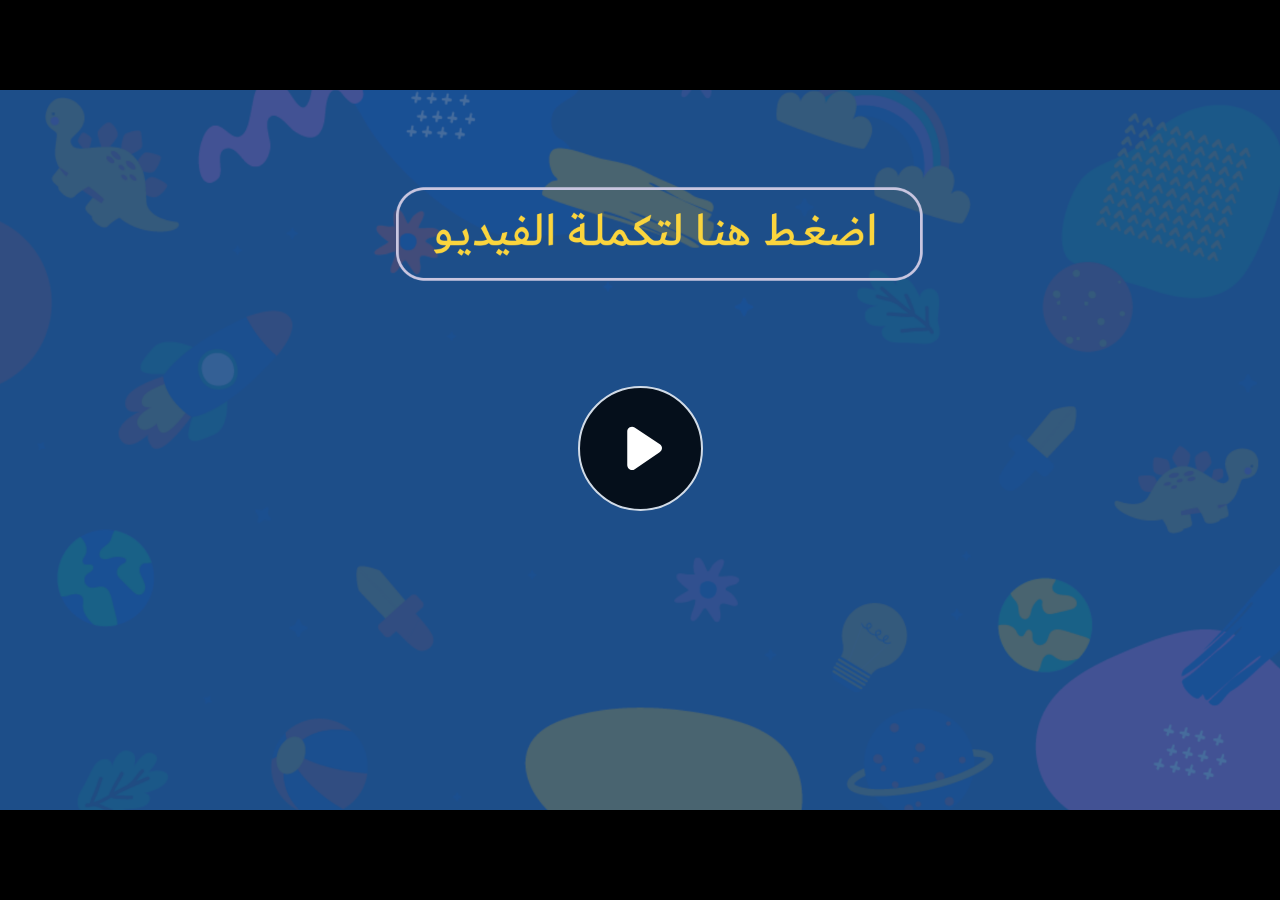
<file: index.html>
﻿<!doctype html>
<html lang="en-US">
<head>
  <meta charset="utf-8">
  <!-- Created using Storyline 360 - http://www.articulate.com  -->
  <!-- version: 3.71.29339.0 -->
  <title>EG.G4.SCI.SEM2.UB.T1.S2.4</title>
  <meta http-equiv="x-ua-compatible" content="IE=edge"/>
  <meta name="viewport" content="width=device-width,initial-scale=1,user-scalable=no,shrink-to-fit=no,minimal-ui"/>
  <meta name="apple-mobile-web-app-capable" content="yes"/>
  <style>
    html, body { height: 100%; padding: 0; margin: 0 }
    #app { height: 100%; width: 100%; }
  </style>

  <script>
    window.DS = {};
    window.globals = {
      DATA_PATH_BASE: '',
      HAS_FRAME: true,
      HAS_SLIDE: true,

      lmsPresent: false,
      tinCanPresent: false,
      cmi5Present: false,
      aoSupport: false,
      scale: 'noscale',
      captureRc: false,
      browserSize: 'optimal',
      bgColor: '#282828',
      features: 'AccessibleVideo,ConnectionMessages,FullScreenToggle,InsertSvgPicture,LayerPresentAsDialog,MultipleQuizTracking,UpdatedScrollingPanels,UpdatedThemeEditor',
      themeName: 'unified',
      preloaderColor: '#FFFFFF',
      suppressAnalytics: false,
      productChannel: 'stable',
      publishSource: 'storyline',
      aid: 'aid|dd341018-a8d3-41b5-95f5-fb131f3e5e10',
      cid: '617b0821-0769-445a-96bd-e0b1a7cf3eb7',
      playerVersion: '3.71.29339.0',
      publishTimestamp: '2023-02-23T16:12:22.8228839Z',
      maxIosVideoElements: 10,
      connectionSettings: { message: 'You%20are%20offline.%20Trying%20to%20reconnect...', useDarkTheme: false },

      
      parseParams: function(qs) {
        if (window.globals.parsedParams != null) {
          return window.globals.parsedParams;
        }
        qs = (qs || window.location.search.substr(1)).split('+').join(' ');
        var params = {},
            tokens,
            re = /[?&]?([^=]+)=([^&]*)/g;

        while (tokens = re.exec(qs)) {
          params[decodeURIComponent(tokens[1]).trim()] =
            decodeURIComponent(tokens[2]).trim();
        }
        window.globals.parsedParams = params;
        return params;
      }

    };
  </script>
  <script>
    var isIe11 = ('ActiveXObject' in window || window.MSBlobBuilder != null)
      && window.msCrypto != null && !window.ActiveXObject;
    if (isIe11) {
      window.globals.unsupportedBrowser = true;
      document.write(atob('[base64]'));
    }
  </script>
  
  <script>window.THREE = { };</script>
  
</head>
<body style="background: #282828" class="cs-HTML theme-unified">
  <!-- 360 -->
  <script>!function(e){var i=/iPhone/i,o=/iPod/i,n=/iPad/i,t=/(?=.*\bAndroid\b)(?=.*\bMobile\b)/i,d=/Android/i,s=/(?=.*\bAndroid\b)(?=.*\bSD4930UR\b)/i,b=/(?=.*\bAndroid\b)(?=.*\b(?:KFOT|KFTT|KFJWI|KFJWA|KFSOWI|KFTHWI|KFTHWA|KFAPWI|KFAPWA|KFARWI|KFASWI|KFSAWI|KFSAWA)\b)/i,r=/IEMobile/i,h=/(?=.*\bWindows\b)(?=.*\bARM\b)/i,a=/BlackBerry/i,l=/BB10/i,p=/Opera Mini/i,f=/(CriOS|Chrome)(?=.*\bMobile\b)/i,u=/(?=.*\bFirefox\b)(?=.*\bMobile\b)/i,c=new RegExp("(?:Nexus 7|BNTV250|Kindle Fire|Silk|GT-P1000)","i"),w=function(e,i){return e.test(i)},A=function(e){var A=e||navigator.userAgent,v=A.split("[FBAN");if(void 0!==v[1]&&(A=v[0]),this.apple={phone:w(i,A),ipod:w(o,A),tablet:!w(i,A)&&w(n,A),device:w(i,A)||w(o,A)||w(n,A)},this.amazon={phone:w(s,A),tablet:!w(s,A)&&w(b,A),device:w(s,A)||w(b,A)},this.android={phone:w(s,A)||w(t,A),tablet:!w(s,A)&&!w(t,A)&&(w(b,A)||w(d,A)),device:w(s,A)||w(b,A)||w(t,A)||w(d,A)},this.windows={phone:w(r,A),tablet:w(h,A),device:w(r,A)||w(h,A)},this.other={blackberry:w(a,A),blackberry10:w(l,A),opera:w(p,A),firefox:w(u,A),chrome:w(f,A),device:w(a,A)||w(l,A)||w(p,A)||w(u,A)||w(f,A)},this.seven_inch=w(c,A),this.any=this.apple.device||this.android.device||this.windows.device||this.other.device||this.seven_inch,this.phone=this.apple.phone||this.android.phone||this.windows.phone,this.tablet=this.apple.tablet||this.android.tablet||this.windows.tablet,"undefined"==typeof window)return this},v=function(){var e=new A;return e.Class=A,e};"undefined"!=typeof module&&module.exports&&"undefined"==typeof window?module.exports=A:"undefined"!=typeof module&&module.exports&&"undefined"!=typeof window?module.exports=v():"function"==typeof define&&define.amd?define("isMobile",[],e.isMobile=v()):e.isMobile=v()}(this);
    window.isMobile.apple.tablet = window.isMobile.apple.tablet ||
      (navigator.platform === 'MacIntel' && navigator.maxTouchPoints > 1);
    window.isMobile.apple.device = window.isMobile.apple.device || window.isMobile.apple.tablet;
    window.isMobile.tablet = window.isMobile.tablet || window.isMobile.apple.tablet;
    window.isMobile.any = window.isMobile.any || window.isMobile.apple.tablet;
  </script>

  <div id="focus-sink" tabindex="-1"></div>

  <div id="preso"></div>
  <script>
    (function() {

      var classTypes = [ 'desktop', 'mobile', 'phone', 'tablet' ];

      var addDeviceClasses = function(prefix, testObj) {
        var curr, i;
        for (i = 0; i < classTypes.length; i++) {
          curr = classTypes[i];
          if (testObj[curr]) {
            document.body.classList.add(prefix + curr);
          }
        }
      };

      var params = window.globals.parseParams(),
          isDevicePreview = params.devicepreview === '1',
          isPhoneOverride = params.deviceType === 'phone' || (isDevicePreview && params.phone == '1'),
          isTabletOverride = (params.deviceType === 'tablet' || isDevicePreview) && !isPhoneOverride,
          isMobileOverride = isPhoneOverride || isTabletOverride;

      var deviceView = {
        desktop: !window.isMobile.any && !isMobileOverride,
        mobile: window.isMobile.any || isMobileOverride,
        phone: isPhoneOverride || (window.isMobile.phone && !isTabletOverride),
        tablet: isTabletOverride || window.isMobile.tablet
      };

      window.globals.deviceView = deviceView;
      window.isMobile.desktop = !window.isMobile.any;
      window.isMobile.mobile = window.isMobile.any;

      addDeviceClasses('view-', deviceView);

    })();
  </script>
  
  <script src='story_content/user.js' type=text/javascript></script>
  <div class="slide-loader"></div>

  <script>
    var doc = document, loader = doc.body.querySelector('.slide-loader'); [ 1, 2, 3 ].forEach(function(n) { var d = doc.createElement('div'); d.style.backgroundColor = window.globals.preloaderColor; d.classList.add('mobile-loader-dot'); d.classList.add('dot' + n); loader.appendChild(d); });
  </script>

  <div class="mobile-load-title-overlay" style="display: none">
    <div class="mobile-load-title">EG.G4.SCI.SEM2.UB.T1.S2.4</div>
  </div>

  <div class="mobile-chrome-warning"></div>

  
<style>
  .warn-connection-dialog {
    display: none;
    background: transparent;
    pointer-events: none;
    position: fixed;
    left: 0;
    top: 0;
    width: 100%;
    height: 100%;
    z-index: 999;
  }

  .warn-connection-content {
    border-radius: 4px;
    background: white;
    border: 1px solid #E7E7E7;
    color: #333333;
    box-shadow: 0 2px 4px rgba(0, 0, 0, 0.25);
    transition: all 150ms ease-out;
    position: absolute;
    white-space: nowrap;
  }

  .view-phone.is-landscape .warn-connection-content {
    left: 23px;
    bottom: 23px;
  }

  .view-tablet.is-landscape .warn-connection-content {
    left: 50%;
    top: 20px;
    transform: translateX(-50%);
  }

  .is-portrait .warn-connection-content {
    transform: translate(-50%, calc(-100% - 15px));
  }

  .warn-connection-content p {
    display: inline-block;
    margin: 0 8px 0 0;
    line-height: 33px;
    font-size: 11px;
  }

  .warn-connection-content svg {
    position: relative;
    vertical-align: middle;
    margin: 0 2px 2px 8px;
  }

  .view-desktop .warn-connection-content {
    left: 1.5em;
    bottom: 1.5em;
  }

  .view-desktop .warn-connection-content p {
    font-size: 1.1em;
  }

  .is-offline .warn-connection-dialog {
    display: block;
  }

  .is-offline .cs-panel * {
    pointer-events: none !important;
  }

  .is-offline .cs-panel {
    pointer-events: all !important;
  }

  .is-offline #nav-controls * {
    pointer-events: none !important;
  }

  .is-offline #nav-controls {
    pointer-events: all !important;
  }
</style>

<div class="warn-connection-dialog">
  <div class="warn-connection-content">
    <svg width="17" height="15" viewBox="0 0 17 15" xmlns="http://www.w3.org/2000/svg">
      <path fill="#8F0000" stroke="white" d="M16.07,12.98 L15.88,12.23 L9.51,1.21 C8.97,0.26,7.6,0.26,7.06,1.21 L0.69,12.23 C0.15,13.16,0.81,14.36,1.91,14.36 H14.65 C15.47,14.36,16.05,13.7,16.07,12.98 Z"/>
      <path fill="white" stroke="white" d="M8.58,5.5 C8.35,5.28,8.5,5.35,8.21,5.32 C8.09,5.35,7.97,5.49,7.96,5.67 C7.97,5.79,7.98,5.92,7.98,6.04 L7.98,6.04 C7.99,6.17,8,6.31,8.01,6.43 L8.01,6.44 C8.03,6.92,8.06,7.41,8.09,7.9 L8.09,7.9 C8.12,8.39,8.14,8.88,8.17,9.37 C8.17,9.39,8.18,9.42,8.2,9.44 C8.23,9.46,8.25,9.47,8.28,9.47 C8.31,9.47,8.34,9.46,8.35,9.44 C8.37,9.43,8.38,9.4,8.39,9.35 L8.39,9.34 C8.39,9.24,8.4,9.15,8.4,9.05 L8.4,9.05 C8.41,8.96,8.41,8.86,8.42,8.75 C8.43,8.44,8.45,8.12,8.47,7.81 L8.47,7.81 C8.49,7.49,8.51,7.18,8.53,6.87 C8.55,6.46,8.56,6.05,8.59,5.64 L8.6,5.62 C8.6,5.57,8.59,5.53,8.58,5.5 L8.21,5.32 Z"/>
      <circle fill="white" stroke="white" cx="8.3" cy="11.35" r="0.3"/>
    </svg>
    <p>You are offline. Trying to reconnect...</p>
  </div>
</div>

<script>
  (function() {
    window.DS.connection = {
      warningShown: false,
      assets: {},
      loadingAssetGroup: false,
      retryDelay: 500
    };

    // @TODO this is POC code and can be cleaned up a bit more if we move forward
    // with the feature



    // The `window.globals.features` variable must be set in `webpack.dev.config` when testing locally - it is not enough
    // to have it in the data - but it must be set there as well.
    var useConnectionMessages = window.AbortController != null &&
      window.location.protocol != 'file:' &&
      window.globals.features.indexOf('ConnectionMessages') != -1;

    window.DS.connection.useConnectionMessages = useConnectionMessages

    var assetCount = 0;
    var checkLoadedId;
    var connectionSettings = window.globals.connectionSettings;

    if (useConnectionMessages && connectionSettings != null) {
      var contentEl = document.querySelector('.warn-connection-content');
      var messageEl = contentEl.querySelector('p')

      if (connectionSettings.useDarkTheme) {
        contentEl.style.borderColor = '#BABBBA';
        contentEl.style.backgroundColor = '#282828';
        contentEl.style.color = '#FFFFFF';
      }

      if (connectionSettings.message != null) {
        messageEl.textContent = window.decodeURIComponent(connectionSettings.message);
      }
    }

    function checkAssetsReady() {
      for (var i in DS.connection.assets) {
        if (!DS.connection.assets[i].success) {
          return false;
        }
      }
      return true;
    }

    function stopAssetGroup() {
      if (!useConnectionMessages) { return; }

      assetCount = 0;

      DS.connection.oldAssetGroup = DS.connection.assets;
      DS.connection.assets = {};
      DS.connection.loadingAssetGroup = false;
      clearInterval(checkLoadedId);
    }

    function startAssetGroup() {
      if (!useConnectionMessages) { return; }
      var ticks = 0;
      clearInterval(checkLoadedId);
      checkLoadedId = setInterval(function() {
        var loaded = 0;
        if (assetCount === 0 && loaded === 0) {
          clearInterval(checkLoadedId);
          return;
        }

        for (var i in DS.connection.assets) {
          if (DS.connection.assets[i].success) {
            loaded++;
          }
        }

        if (assetCount === loaded && checkAssetsReady()) {
          for (var i in DS.connection.assets) {
            if (DS.connection.assets[i].action) {
              DS.connection.assets[i].action();
            }
          }
          hideWarning();
          stopAssetGroup();
        }
      }, 100)
    }

    function requiredAsset(url, action, retry, type) {
      if (!useConnectionMessages) { return; }
      if (DS.connection.assets[url]) { return; }

      DS.connection.assets[url] = {
        success: false, action: action, retry: retry, type: type
      };
      assetCount = Object.keys(DS.connection.assets).length;
      if (!DS.connection.loadingAssetGroup) {
        startAssetGroup();
      }
      DS.connection.loadingAssetGroup = true;
    }

    function assetLoaded(url) {
      if (!useConnectionMessages) { return; }
      if (DS.connection.assets[url]) {
        DS.connection.assets[url].success = true;
      }
    }

    function assetFailed(url) {
      if (!useConnectionMessages) { return; }
      if (!DS.connection.assets[url]) {
        if (/\.js$/.test(url)) {
          setTimeout(function() {
            if (DS.connection.lastSlideLoaded != null) {
              DS.connection.lastSlideLoaded();
            }
          }, DS.connection.retryDelay);
        }
        return;
      }
      if (!DS.connection.warningShown) { showWarning(); }
      if (DS.connection.assets[url].retry) {
        setTimeout(function() {
          if (!DS.connection.assets[url].success) {
            DS.connection.assets[url].retry()
          }
        }, DS.connection.retryDelay);
      }
    }

    function hideWarning() {
      document.body.classList.remove('is-offline');
      DS.connection.warningShown = false;
    }
    DS.connection.hideWarning = hideWarning

    function showWarning(btn) {
      document.body.classList.add('is-offline')
      DS.connection.warningShown = true;
      updateWarningPosition();
    }

    function updateWarningPosition() {
      if (!DS.connection.warningShown) {
        return;
      }

      var isPortrait = document.body.classList.contains('is-portrait');
      var warningEl = document.querySelector('.warn-connection-content');

      if (isPortrait) {
        var slide = document.querySelector('.primary-slide');
        var slideRect = slide.getBoundingClientRect();

        warningEl.style.top = `${slideRect.top}px`
        warningEl.style.left = `${slideRect.left + slideRect.width / 2}px`
      } else {
        warningEl.style.top = null;
        warningEl.style.left = null;
      }

      window.requestAnimationFrame(updateWarningPosition);
    }

    // these will all be noops if the feature flag isn't set in
    // the data and `window.globals.features`
    DS.connection.requiredAsset = requiredAsset;
    DS.connection.assetLoaded = assetLoaded;
    DS.connection.assetFailed = assetFailed;
    DS.connection.stopAssetGroup = stopAssetGroup;
    DS.connection.startAssetGroup = startAssetGroup;
  })();
</script>


  <script>
    
    if (window.autoSpider && window.vInterfaceObject) {
      document.querySelector('.mobile-load-title-overlay').style.display = 'none';
    }
  </script>

  

  <link rel="stylesheet" href="html5/data/css/output.min.css" data-noprefix/>
</body>
<script src="html5/lib/scripts/bootstrapper.min.js"></script>
</html>
</file>
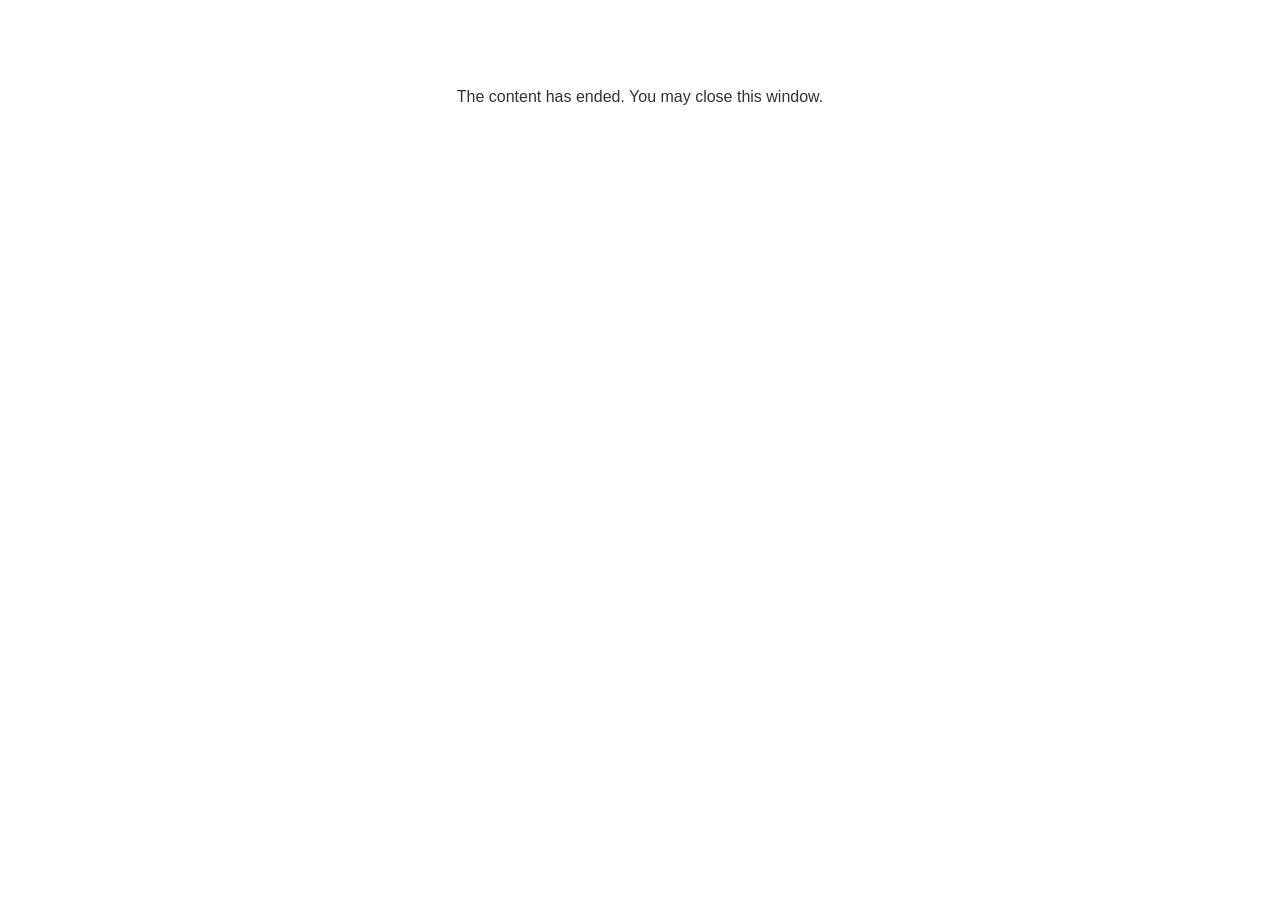
<file: lms/goodbye.html>
<!doctype html>
<html>
<body style="background-color: #ffffff;">

<p role="alert" style="color: #333333;font-family: Lato, articulate, tahoma, arial;font-size: medium;text-align: center;">
<br><br><br><br>
The content has ended. You may close this window.
</p>

</body>
</html>
</file>
<file: html5/data/css/output.min.css>
@font-face {
  font-family: 'LatoBold Charset1_ BoldD836370E';
  src: url('[data-uri]');
  font-style: normal;
  font-weight: normal;
}
@font-face {
  font-family: 'Lato Charset1_ 6Q9hSlbk78475B04';
  src: url('[data-uri]');
  font-style: normal;
  font-weight: normal;
}
@font-face {
  font-family: 'Dubai Charset1_ 6osz4NRE115AD88';
  src: url('[data-uri]');
  font-style: normal;
  font-weight: normal;
}
@font-face {
  font-family: 'MS Gothic Charset1_ 5d8F1B6FC1A';
  src: url('[data-uri]');
  font-style: normal;
  font-weight: normal;
}
@font-face {
  font-family: 'Dubai Medium Charset1_ 79C1956E';
  src: url('[data-uri]');
  font-style: normal;
  font-weight: normal;
}
@font-face {
  font-family: 'DubaiBold Charset1_Bold1D797711';
  src: url('[data-uri]');
  font-style: normal;
  font-weight: normal;
}
@font-face {
  font-family: 'Dubai Charset0_v8wz5Y8k741D6E07';
  src: url('[data-uri]');
  font-style: normal;
  font-weight: normal;
}
@font-face {
  font-family: 'Dubai Medium Charset0_v389EBE1D';
  src: url('[data-uri]');
  font-style: normal;
  font-weight: normal;
}
@font-face {
  font-family: 'DubaiBold Charset0_BoldD2773439';
  src: url('[data-uri]');
  font-style: normal;
  font-weight: normal;
}
.cs-HTML {
  background: rgba(40, 40, 40, 1);
}
.cs-npnxnanbnsnfns00000000001 .cs-infopanel  {
  box-shadow: 0 1px 0 rgba(0, 0, 0, 0);
  background: rgba(255, 255, 255, 1);
}
.cs-npnxnanbnsnfns00000000001 .cs-infopanel .cs-link {
  color: rgba(186, 187, 186, 1);
}
.cs-npnxnanbnsnfns00000000001 .cs-infopanel .cs-link:hover {
  color: rgba(255, 255, 255, 1);
}
.cs-npnxnanbnsnfns00000000001 .cs-infopanel .cs-name {
  color: rgba(68, 68, 68, 1);
}
.cs-npnxnanbnsnfns00000000001 .cs-infopanel .cs-title {
  color: rgba(153, 153, 153, 1);
}
.cs-npnxnanbnsnfns00000000001 .cs-infopanelpopup  {
  box-shadow: 0 1px 0 rgba(0, 0, 0, 0);
  background: rgba(0, 0, 0, 0);
}
.cs-npnxnanbnsnfns00000000001 .cs-infopanelpopup .cs-link {
  color: rgba(255, 0, 0, 1);
}
.cs-npnxnanbnsnfns00000000001 .cs-infopanelpopup .cs-link:hover {
  color: rgba(255, 255, 255, 1);
}
.cs-npnxnanbnsnfns00000000001 .cs-infopanelpopup .cs-name {
  color: rgba(255, 255, 255, 1);
}
.cs-npnxnanbnsnfns00000000001 .cs-infopanelpopup .cs-bio {
  color: rgba(186, 187, 186, 1);
}
.cs-npnxnanbnsnfns00000000001 .cs-timer  {
  color: rgba(186, 187, 186, 1);
}
.cs-npnxnanbnsnfns00000000001 .cs-duration stop:first-child {
  stop-color: rgba(60, 60, 60, 1);
}
.cs-npnxnanbnsnfns00000000001 .cs-duration stop:last-child {
  stop-color: rgba(60, 60, 60, 1);
}
.cs-npnxnanbnsnfns00000000001 .cs-elapsed stop:first-child {
  stop-color: rgba(254, 227, 71, 1);
}
.cs-npnxnanbnsnfns00000000001 .cs-elapsed stop:last-child {
  stop-color: rgba(254, 227, 71, 1);
}
.cs-npnxnanbnsnfns00000000001 .cs-timer .cs-pie .cs-innerstroke {
  stroke: rgba(199, 199, 199, 1);
}
.cs-npnxnanbnsnfns00000000001 .cs-timer .cs-pie .cs-innerborder {
  stroke: rgba(255, 255, 255, 1);
}
.cs-npnxnanbnsnfns00000000001 .cs-window  {
  box-shadow: 0 8px 5px rgba(0, 0, 0, 0.2);
  border-color: rgba(49, 99, 0, 0);
  background: rgba(33, 33, 33, 1);
  color: rgba(248, 248, 248, 1);
}
.cs-npnxnanbnsnfns00000000001 .cs-window .cs-diva {
  border-color: rgba(78, 78, 78, 1);
}
.cs-npnxnanbnsnfns00000000001 .cs-window .cs-divb {
  border-color: rgba(78, 78, 78, 0);
}
.cs-npnxnanbnsnfns00000000001 .cs-editor .cs-editor-slide {
  color: rgba(226, 226, 226, 1);
}
.cs-npnxnanbnsnfns00000000001 .cs-editor .cs-editor-html {
  color: rgba(186, 187, 186, 1);
}
.cs-npnxnanbnsnfns00000000001 .cs-editor .cs-editor-button {
  text-shadow: 0 1px 0 rgba(0, 0, 0, 0);
  color: rgba(255, 255, 255, 1);
  border-color: rgba(211, 211, 211, 1);
  background: rgba(34, 34, 34, 1);
}
.cs-npnxnanbnsnfns00000000001 .cs-editor .cs-editor-button:hover {
  background: rgba(68, 68, 68, 1);
}
.cs-npnxnanbnsnfns00000000001 .cs-editor .cs-editor-button:active {
  background: rgba(68, 68, 68, 1);
}
.cs-npnxnanbnsnfns00000000001 .cs-listitem  {
  color: rgba(186, 187, 186, 1);
  border-color: none;
  border: 1px solid transparent;
}
.cs-npnxnanbnsnfns00000000001 .cs-listitem:hover {
  background: rgba(255, 255, 255, 0.06);
  border-color: rgba(108, 108, 108, 1) !important;
  border-width: 1px;
  border-radius: 2px;
  border-style: solid;
  box-sizing: border-box;
}
.cs-npnxnanbnsnfns00000000001 .cs-listitem.hover {
  background: rgba(255, 255, 255, 0.06);
  border-color: rgba(108, 108, 108, 1) !important;
  border-width: 1px;
  border-radius: 2px;
  border-style: solid;
  box-sizing: border-box;
}
.cs-npnxnanbnsnfns00000000001 .cs-glossary  {
  color: rgba(186, 187, 186, 1);
}
.cs-npnxnanbnsnfns00000000001 .cs-glossary .cs-scrolling-panel {
  background: rgba(0, 0, 0, 0);
}
.cs-npnxnanbnsnfns00000000001 .cs-glossary .cs-term.cs-selected .cs-choice-list-trigger {
  color: rgba(255, 255, 255, 1);
  background: rgba(255, 255, 255, 1);
}
.cs-npnxnanbnsnfns00000000001 .cs-glossary .cs-term.cs-selected .cs-choice-list-trigger:focus {
  color: rgba(255, 255, 255, 1);
  background: rgba(255, 255, 255, 1);
}
.cs-npnxnanbnsnfns00000000001 .cs-glossary .cs-term:hover .cs-choice-list-trigger {
  background: rgba(186, 187, 186, 1);
}
.cs-npnxnanbnsnfns00000000001 .cs-glossary .cs-term.hover .cs-choice-list-trigger {
  background: rgba(186, 187, 186, 1);
}
.cs-npnxnanbnsnfns00000000001 .cs-glossary .cs-term .cs-choice-list-trigger:focus {
  background: rgba(186, 187, 186, 1);
}
.cs-npnxnanbnsnfns00000000001 .cs-glossary .cs-diva {
  border-color: rgba(0, 0, 0, 0);
}
.cs-npnxnanbnsnfns00000000001 .cs-glossary .cs-divb {
  border-color: rgba(0, 0, 0, 0);
}
.cs-npnxnanbnsnfns00000000001 .cs-glossary .cs-divc {
  border-color: rgba(0, 0, 0, 0);
}
.cs-npnxnanbnsnfns00000000001 .cs-glossary .cs-heading {
  color: rgba(248, 248, 248, 1);
  font-weight: 700;
}
.note-content p span {
  color: rgba(186, 187, 186, 1);
  line-height: 1.4em;
  font-size: 103.769%;
}
.cs-npnxnanbnsnfns00000000001 .cs-resource .cs-separator {
  border-color: rgba(0, 0, 0, 0);
}
.cs-npnxnanbnsnfns00000000001 .cs-outline  {
  color: rgba(45, 45, 45, 1);
}
.cs-npnxnanbnsnfns00000000001 .cs-outline .cs-diva {
  border-color: rgba(0, 0, 0, 0);
}
.cs-npnxnanbnsnfns00000000001 .cs-outline .cs-divb {
  border-color: rgba(0, 0, 0, 0);
}
.cs-npnxnanbnsnfns00000000001 .cs-outline .cs-divc {
  border-color: rgba(0, 0, 0, 0);
}
.cs-npnxnanbnsnfns00000000001 .cs-outline .cs-search-filter:hover {
  color: rgba(0, 0, 0, 0);
}
.cs-npnxnanbnsnfns00000000001 .cs-outline .cs-search-filter.hover {
  color: rgba(0, 0, 0, 0);
}
.cs-npnxnanbnsnfns00000000001 .cs-transcript  {
  color: rgba(255, 255, 255, 1);
}
.cs-npnxnanbnsnfns00000000001 .cs-transcript .cs-div {
  border-color: rgba(0, 0, 0, 0);
}
.cs-npnxnanbnsnfns00000000001 .cs-tabs:not(.topmenu-item) {
  color: rgba(248, 248, 248, 1);
}
.cs-npnxnanbnsnfns00000000001 .cs-tabs .cs-inner-button:not(.topmenu-item) {
  text-shadow: 0 1px 0 rgba(0, 0, 0, 0);
}
.cs-npnxnanbnsnfns00000000001 .cs-tabs:hover:not(.topmenu-item) {
  color: rgba(248, 248, 248, 1);
}
.cs-npnxnanbnsnfns00000000001 .cs-tabs.cs-selected {
  background: rgba(0, 0, 0, 0);
  color: rgba(248, 248, 248, 1);
}
.cs-npnxnanbnsnfns00000000001 .cs-seekcontrol  {
  background: rgba(0, 0, 0, 0);
  border-color: rgba(0, 0, 0, 0);
}
.cs-npnxnanbnsnfns00000000001 .cs-seekcontrol .cs-button:hover .cs-icon {
  fill: rgba(255, 255, 255, 1);
}
.cs-npnxnanbnsnfns00000000001 .cs-seekcontrol .cs-button.hover .cs-icon {
  fill: rgba(255, 255, 255, 1);
}
.cs-npnxnanbnsnfns00000000001 .cs-seekcontrol .cs-button .cs-icon-shadow {
  fill: rgba(0, 0, 0, 0);
}
.cs-npnxnanbnsnfns00000000001 .cs-seekcontrol .cs-button .cs-icon {
  fill: rgba(180, 180, 180, 1);
}
.cs-npnxnanbnsnfns00000000001 .cs-seekcontrol .cs-seek .cs-fill {
  background: rgba(255, 255, 255, 0.6);
}
.cs-npnxnanbnsnfns00000000001 .cs-seekcontrol .cs-seek {
  background: rgba(108, 108, 108, 1);
  border-color: rgba(0, 0, 0, 0);
}
.cs-npnxnanbnsnfns00000000001 .cs-searchinput .cs-input {
  color: rgba(186, 187, 186, 1);
  border-color: rgba(0, 0, 0, 0);
  background: rgba(255, 255, 255, 0.06);
}
.cs-npnxnanbnsnfns00000000001 .cs-searchinput .cs-input:focus {
  color: rgba(248, 248, 248, 1);
  background: rgba(41, 41, 41, 1);
}
.cs-npnxnanbnsnfns00000000001 .cs-searchinput .cs-input:hover {
  box-shadow: inset 0 0 1px 0 rgba(69, 126, 19, 0);
}
.cs-npnxnanbnsnfns00000000001 .cs-searchinput .cs-input.hover {
  box-shadow: inset 0 0 1px 0 rgba(69, 126, 19, 0);
}
.cs-npnxnanbnsnfns00000000001 .cs-searchinput .cs-button .cs-icon {
  fill: rgba(186, 187, 186, 1);
}
.cs-npnxnanbnsnfns00000000001 .cs-searchinput .cs-button:hover {
  fill: rgba(63, 133, 0, 1);
}
.cs-npnxnanbnsnfns00000000001 .cs-searchinput .cs-button.hover {
  fill: rgba(63, 133, 0, 1);
}
.cs-npnxnanbnsnfns00000000001 .cs-menu  {
  box-shadow: 0 1px 0 rgba(0, 0, 0, 0);
  background: rgba(33, 33, 33, 1);
}
.cs-npnxnanbnsnfns00000000001 .cs-topmenu-item.active .cs-tab {
  background: rgba(33, 33, 33, 1);
}
.cs-npnxnanbnsnfns00000000001 .cs-logo  {
  box-shadow: 0 1px 0 rgba(37, 75, 0, 1);
  background: rgba(255, 255, 255, 0);
}
.cs-npnxnanbnsnfns00000000001 .cs-checkbox  {
  color: rgba(255, 255, 255, 1);
}
.cs-npnxnanbnsnfns00000000001 .cs-checkbox:hover {
  border-color: rgba(175, 221, 130, 1);
}
.cs-npnxnanbnsnfns00000000001 .cs-checkbox.hover {
  border-color: rgba(175, 221, 130, 1);
}
.cs-npnxnanbnsnfns00000000001 .cs-checkbox .cs-box {
  color: rgba(255, 255, 255, 1);
  border-color: rgba(42, 83, 0, 1);
}
.cs-npnxnanbnsnfns00000000001 .cs-checkbox .cs-box:checked::after {
  color: rgba(43, 196, 0, 1);
}
.cs-npnxnanbnsnfns00000000001 .cs-button  {
  text-shadow: 0 1px 0 rgba(0, 0, 0, 0);
  color: rgba(186, 187, 186, 1);
  border-color: rgba(0, 0, 0, 0);
  background: rgba(0, 0, 0, 0);
  box-shadow: 0 1px 0 rgba(0, 0, 0, 0);
}
.cs-npnxnanbnsnfns00000000001 .cs-button .cs-icon {
  fill: rgba(186, 187, 186, 1);
}
.cs-npnxnanbnsnfns00000000001 .cs-button .cs-icon-shadow {
  fill: rgba(0, 0, 0, 0);
}
.cs-npnxnanbnsnfns00000000001 .cs-button:hover {
  background: rgba(248, 248, 248, 1);
}
.cs-npnxnanbnsnfns00000000001 .cs-button.hover {
  background: rgba(248, 248, 248, 1);
}
.cs-npnxnanbnsnfns00000000001 .cs-button:active {
  background: rgba(0, 0, 0, 0);
}
.cs-npnxnanbnsnfns00000000001 .cs-button.cs-disabled:hover {
  background: rgba(0, 0, 0, 0);
}
.cs-npnxnanbnsnfns00000000001 .cs-button.cs-disabled.hover {
  background: rgba(0, 0, 0, 0);
}
.cs-npnxnanbnsnfns00000000001 .cs-button.cs-disabled:active {
  background: rgba(0, 0, 0, 0);
}
.cs-npnxnanbnsnfns00000000001 .cs-button.cs-volume:hover {
  background: rgba(0, 0, 0, 0);
}
.cs-npnxnanbnsnfns00000000001 .cs-button.cs-volume.hover {
  background: rgba(0, 0, 0, 0);
}
.cs-npnxnanbnsnfns00000000001 .cs-button.cs-volume:active {
  background: rgba(0, 0, 0, 0);
}
.cs-npnxnanbnsnfns00000000001.cs-base  {
  color: rgba(186, 187, 186, 1);
  border-color: rgba(40, 40, 40, 1);
  background: rgba(40, 40, 40, 1);
}
.cs-npnxnanbnsnfns00000000001.cs-base .cs-separator .cs-diva {
  background: rgba(69, 69, 69, 1);
}
.cs-npnxnanbnsnfns00000000001.cs-base .cs-separator .cs-divb {
  background: rgba(0, 0, 0, 0);
}
.cs-npnxnanbnsnfns00000000001.cs-base .cs-topmenu-item.active .cs-tab {
  border-color: rgba(69, 69, 69, 1);
}
.cs-npnxnanbnsnfns00000000001.cs-base .cs-topmenu-item.active .cs-panel {
  border-color: rgba(69, 69, 69, 1);
}
.cs-npnxnanbnsnfns00000000001.cs-base .cs-left {
  background: rgba(33, 33, 33, 1);
}
.cs-npnxnanbnsnfns00000000001.cs-base .cs-area-primary .cs-slide-container {
  background: rgba(40, 40, 40, 1);
}
.cs-npnxnanbnsnfns00000000001.cs-base.cs-custom-theme .cs-brandhighlight-bg {
  background: rgba(79, 189, 244, 1) !important;
}
.cs-npnxnanbnsnfns00000000001.cs-base.cs-custom-theme .cs-brandhighlight-secondary-bg {
  background: rgba(255, 255, 255, 1) !important;
}
.cs-npnxnanbnsnfns00000000001.cs-base.cs-custom-theme .cs-brandhighlight-border {
  border-color: rgba(79, 189, 244, 1) !important;
}
.cs-npnxnanbnsnfns00000000001.cs-base.cs-custom-theme .cs-brandhighlight-text {
  color: rgba(79, 189, 244, 1) !important;
}
.cs-npnxnanbnsnfns00000000001.cs-base.cs-custom-theme .cs-brandhighlight-fill {
  fill: rgba(79, 189, 244, 1) !important;
}
.cs-npnxnanbnsnfns00000000001.cs-base.cs-custom-theme .cs-listitem.cs-selected {
  background-color: rgba(255, 255, 255, 0.06) !important;
}
.cs-npnxnanbnsnfns00000000001 .cs-volume::-moz-range-thumb {
  border-color: rgba(43, 85, 0, 1);
  box-shadow: inset 0 0 1px 0 rgba(43, 85, 0, 1);
  background: rgba(255, 255, 255, 1);
}
.cs-npnxnanbnsnfns00000000001 .cs-volume::-ms-thumb {
  border-color: rgba(43, 85, 0, 1);
  box-shadow: inset 0 0 1px 0 rgba(43, 85, 0, 1);
  background: rgba(255, 255, 255, 1);
}
.cs-npnxnanbnsnfns00000000001 .cs-volume::-webkit-slider-thumb {
  border-color: rgba(43, 85, 0, 1);
  box-shadow: inset 0 0 1px 0 rgba(43, 85, 0, 1);
  background: rgba(255, 255, 255, 1);
}
.cs-npnxnanbnsnfns00000000001 .cs-volume::-moz-range-track {
  border-color: rgba(66, 140, 1, 1);
  background: rgba(108, 108, 108, 1);
}
.cs-npnxnanbnsnfns00000000001 .cs-volume::-ms-track {
  border-color: rgba(66, 140, 1, 1);
  background: rgba(108, 108, 108, 1);
}
.cs-npnxnanbnsnfns00000000001 .cs-volume::-webkit-slider-runnable-track {
  border-color: rgba(66, 140, 1, 1);
  background: rgba(108, 108, 108, 1);
}
body.show-focus .tab-focus-box {
  box-shadow: 0 0 0 1px rgba(255, 255, 0, 1), 0 0 0 3px rgba(0, 32, 96, 1), 0 0 5px 5px rgba(255, 255, 0, 1);
  border-color: transparent;
  outline: 2px transparent solid;
}
.skipnav {
  box-shadow: 0 0 0 1px rgba(255, 255, 0, 1), 0 0 0 3px rgba(0, 32, 96, 1), 0 0 5px 5px rgba(255, 255, 0, 1);
  border-color: transparent;
  outline: 2px transparent solid;
}
.cs-npnxnanbnsnfns00000000001 .cs-listitem:hover {
  color: none;
}
.cs-npnxnanbnsnfns00000000001 .cs-listitem.hover {
  color: none;
}
.cs-npnxnanbnsnfns00000000001 .cs-listitem.cs-viewed {
  color: #BABBBA;
}
.cs-npnxnanbnsnfns00000000001 .cs-listitem {
  color: #BABBBA;
}
.cs-npnxnanbnsnfns00000000001 .cs-listitem:hover .cs-icon-carrot * {
  fill: none;
}
.cs-npnxnanbnsnfns00000000001 .cs-listitem.hover .cs-icon-carrot * {
  fill: none;
}
.cs-npnxnanbnsnfns00000000001 .cs-listitem .cs-icon-carrot {
  color: none;
  top: calc(3px);
}
.cs-npnxnanbnsnfns00000000001 .cs-listitem .cs-icon-carrot .cs-shadow {
  color: #F8F8F8;
}
.cs-npnxnanbnsnfns00000000001 .item-collapsible .is-scene {
  color: #F8F8F8 !important;
  font-weight: 700;
}
.cs-npnxnanbnsnfns00000000001 .is-scene .cs-icon-carrot * {
  color: #F8F8F8 !important;
  font-weight: 700;
}
.cs-npnxnanbnsnfns00000000001 .is-scene:not(.outline-links-collapse) > a {
  color: #F8F8F8;
}
.cs-npnxnanbnsnfns00000000001 .is-scene:not(.outline-links-collapse) .cs-icon-carrot * {
  fill: none !important;
  color: #F8F8F8 !important;
}
.cs-npnxnanbnsnfns00000000001 .tabs, .cs-npnxnanbnsnfns00000000001 .cs-logo {
  border-bottom: 1px solid rgba(108, 108, 108, 1);
}
.cs-npnxnanbnsnfns00000000001 .area-secondary-wrapper:after {
  background-image: url('[data-uri]');
  background-size: 100%;
}
.cs-npnxnanbnsnfns00000000001 .panel-footer {
  background: #212121;
}
.cs-npnxnanbnsnfns00000000001 #outline-search {
  background: rgba(255, 255, 255, 0.06);
  border-color: rgba(108, 108, 108, 1);
  border-width: 1px;
  border-style: solid;
}
.cs-npnxnanbnsnfns00000000001 .topmenu-panel #outline-search {
  background: #545454;
}
.cs-npnxnanbnsnfns00000000001 .search-icon circle, .cs-npnxnanbnsnfns00000000001 .search-icon path {
  stroke: #BABBBA;
}
.cs-npnxnanbnsnfns00000000001 #outline-search input[type   =search] {
  color: #F8F8F8;
}
.cs-npnxnanbnsnfns00000000001 #outline-search ::-webkit-input-placeholder {
  color: #BABBBA !important;
}
.cs-npnxnanbnsnfns00000000001 #outline-search :-ms-input-placeholder {
  color: #BABBBA !important;
}
.cs-npnxnanbnsnfns00000000001 #outline-search ::-moz-placeholder {
  color: #BABBBA !important;
  opacity: 1;
}
.cs-npnxnanbnsnfns00000000001 .cs-topmenu-item.active, body:not(.is-touchable-tablet) .cs-npnxnanbnsnfns00000000001 .cs-topmenu-item:hover {
  color: #F8F8F8;
}
.cs-npnxnanbnsnfns00000000001 .cs-topmenu-item.button-tapped {
  color: #F8F8F8;
}
.cs-npnxnanbnsnfns00000000001 .cs-topmenu-item.active .cs-tab, .cs-npnxnanbnsnfns00000000001 .cs-topmenu-item .cs-tab {
  background: transparent !important;
  border: none !important;
}
.cs-npnxnanbnsnfns00000000001 .top-tabs-drop-icon div {
  background: #BABBBA;
}
.cs-npnxnanbnsnfns00000000001 .cs-panel.topmenu-panel .panel-content, .cs-npnxnanbnsnfns00000000001 .top-tabs-drop {
  background: #212121;
}
.cs-npnxnanbnsnfns00000000001 .cs-topmenu-item.active .cs-panel {
  background: #212121;
}
.cs-npnxnanbnsnfns00000000001 .cs-menu.topmenu-panel, .cs-npnxnanbnsnfns00000000001 .top-tabs-drop {
  border: 1px solid rgba(69, 69, 69, 1) !important;
  border-radius: 3px;
}
.cs-npnxnanbnsnfns00000000001 .resources .resources-list a:hover {
  background: rgba(255, 255, 255, 0.06);
}
body:not(.is-touchable-tablet) .cs-npnxnanbnsnfns00000000001 .resources .resources-list a:hover {
  background: rgba(255, 255, 255, 0.06);
}
.cs-npnxnanbnsnfns00000000001 .resources .resources-list a.hover {
  background: rgba(255, 255, 255, 0.06);
}
body:not(.is-touchable-tablet) .cs-npnxnanbnsnfns00000000001 .resources .resources-list a.hover {
  background: rgba(255, 255, 255, 0.06);
}
.cs-npnxnanbnsnfns00000000001 .resources .resources-list a.button-tapped {
  background: rgba(255, 255, 255, 0.06);
}
.cs-npnxnanbnsnfns00000000001 .cs-icon path, .cs-npnxnanbnsnfns00000000001 .cs-icon rect, .cs-npnxnanbnsnfns00000000001 .cs-icon polygon, .cs-npnxnanbnsnfns00000000001 .menu-icon-wrapper.menu-icon-wrapper-hover path {
  fill: #BABBBA;
}
.cs-npnxnanbnsnfns00000000001 .cs-icon .icon-stroke-only {
  fill: none !important;
  stroke: #BABBBA !important;
}
body:not(.is-touchable-tablet) .cs-npnxnanbnsnfns00000000001 .cs-button:hover .cs-icon path, body:not(.is-touchable-tablet) .cs-npnxnanbnsnfns00000000001 .cs-button:hover .cs-icon rect, body:not(.is-touchable-tablet) .cs-npnxnanbnsnfns00000000001 .cs-button:hover .cs-icon polygon {
  fill: #F8F8F8;
}
body:not(.is-touchable-tablet) .cs-npnxnanbnsnfns00000000001 .cs-tabs:hover .search-icon circle, body:not(.is-touchable-tablet) .cs-npnxnanbnsnfns00000000001 .cs-tabs:hover .search-icon path {
  stroke: #F8F8F8;
}
.cs-npnxnanbnsnfns00000000001 .cs-button.button-tapped .cs-icon path, .cs-npnxnanbnsnfns00000000001 .cs-button.button-tapped .cs-icon rect, .cs-npnxnanbnsnfns00000000001 .cs-button.button-tapped .cs-icon polygon {
  fill: #F8F8F8;
}
body:not(.is-touchable-tablet) .cs-npnxnanbnsnfns00000000001 .cs-button:hover .cs-icon .icon-stroke-only {
  fill: none !important;
  stroke: #F8F8F8 !important;
}
.cs-npnxnanbnsnfns00000000001 .cs-button:button-tapped .cs-icon .icon-stroke-only {
  fill: none !important;
  stroke: #F8F8F8 !important;
}
.cs-npnxnanbnsnfns00000000001 .menu-icon-wrapper.menu-icon-wrapper-hover svg path {
  fill: #F8F8F8;
}
.floating-sidebar:not(.sidebar-closed) .cs-npnxnanbnsnfns00000000001 #hamburger .menu-icon-wrapper svg path {
  fill: #BABBBA;
}
.floating-sidebar:not(.sidebar-closed) .cs-npnxnanbnsnfns00000000001 #hamburger .menu-icon-wrapper.menu-icon-wrapper-hover svg path {
  fill: #F8F8F8;
}
.cs-npnxnanbnsnfns00000000001 .volume .btn:before {
  background-image: url('[data-uri]');
}
.cs-npnxnanbnsnfns00000000001 .volume-track {
  background: #6C6C6C;
}
.cs-npnxnanbnsnfns00000000001 .volume-icon circle {
  stroke: #BABBBA;
}
.cs-npnxnanbnsnfns00000000001 .cs-settings > .settings-panel {
  background: #212121;
  border: 1px solid rgba(69, 69, 69, 1) !important;
  border-radius: 3px;
}
.cs-npnxnanbnsnfns00000000001 .cs-settings > .panel-down-arrow {
  fill: #212121;
}
.cs-npnxnanbnsnfns00000000001 .switch-toggle .border {
  stroke: #7C7C7C;
}
.cs-npnxnanbnsnfns00000000001 .switch-toggle .thumb-off .thumb {
  fill: #A2A2A2;
}
.cs-npnxnanbnsnfns00000000001 .switch-toggle .thumb-on .track {
  fill: rgba(79, 189, 244, 1);
}
.cs-npnxnanbnsnfns00000000001 .switch-toggle .thumb-off .track {
  fill: rgba(255, 255, 255, 0.1);
}
.cs-npnxnanbnsnfns00000000001 .switch-label {
  color: #BABBBA;
}
.cs-npnxnanbnsnfns00000000001 .cs-panel .scrollarea-btn:after {
  background: rgba(179, 180, 179, 0.75);
}
.scrollarea-scrollbar:hover .scrollarea-btn:after, .scrollarea-scrollbar.highlight-scrollbar .scrollarea-btn:after {
  background: rgba(179, 180, 179, 0.75);
}
.floating-sidebar .sidebar-overlay {
  background: rgba(0, 0, 0, 0.85);
}
.cs-npnxnanbnsnfns00000000001 .overlay-message {
  background: rgba(0, 0, 0, 0.85);
}
.cs-npnxnanbnsnfns00000000001 .top-ui-bg, .cs-npnxnanbnsnfns00000000001 .bottom-ui-bg, .cs-npnxnanbnsnfns00000000001 .right-ui-bg, .cs-npnxnanbnsnfns00000000001 .left-ui-bg {
  background: rgba(40, 40, 40, 0.8);
}
.cs-npnxnanbnsnfns00000000001 .circle-progress-bg {
  fill: #282828;
}
.cs-npnxnanbnsnfns00000000001 .circle-progress-well {
  fill: #6C6C6C;
}
.cs-npnxnanbnsnfns00000000001 .circle-progress-pie {
  stroke: #6C6C6C;
}
.cs-npnxnanbnsnfns00000000001 .lightbox .option-pane {
  background: rgba(40, 40, 40, 0.8);
}
.cs-npnxnanbnsnfns00000000001 .lightbox .option-pane:before {
  background: #282828;
}
.cs-npnxnanbnsnfns00000000001 .message-window {
  background: #212121;
  border: 1px solid rgba(255, 255, 255, 1) !important;
  border-radius: 3px;
}
.cs-npnxnanbnsnfns00000000001 .message-window-header p, .cs-npnxnanbnsnfns00000000001 .message-window-text {
  color: #F8F8F8;
}
.cs-npnxnanbnsnfns00000000001 .message-window-header p {
  border-bottom: 1px solid rgba(255, 255, 255, 1);
}
.cs-npnxnanbnsnfns00000000001 .message-window button.slide-object-button {
  border: 1px solid rgba(255, 255, 255, 1) !important;
}
.cs-npnxnanbnsnfns00000000001 .message-window button.slide-object-button:hover {
  background: rgba(255, 255, 255, 0.06) !important;
}
.message-window .slide-object-button tspan, .message-window .slide-object-button-text tspan {
  fill: #F8F8F8 !important;
}
body:not(.is-touchable-tablet) .cs-npnxnanbnsnfns00000000001 .cs-button:hover .text {
  color: #F8F8F8;
}
.cs-npnxnanbnsnfns00000000001 .cs-button.button-tapped .text {
  color: #F8F8F8;
}
.cs-npnxnanbnsnfns00000000001.cs-base {
  background: #282828;
}
.cs-npnxnanbnsnfns00000000001 .cs-menu {
  background: transparent;
}
.cs-npnxnanbnsnfns00000000001 .progress-bar .progress-bar-fill:after {
  background: #FFFFFF !important;
}
.cs-npnxnanbnsnfns00000000001 .volume-dot {
  background: #FFFFFF !important;
}
.fn-npnxnanbsnfns00000000001 {
  font-family: 'Lato22AB4CAF';
  -webkit-font-variant-ligatures: no-common-ligatures;
  font-variant-ligatures: no-common-ligatures;
}
.fn-pxabnsnfns00000000001 {
  font-family: 'Lato22AB4CAF';
  -webkit-font-variant-ligatures: no-common-ligatures;
  font-variant-ligatures: no-common-ligatures;
}
.fn-npxnabnsnfns00000000001 {
  font-family: 'Lato22AB4CAF';
  -webkit-font-variant-ligatures: no-common-ligatures;
  font-variant-ligatures: no-common-ligatures;
}
.fn-npnxnanbnsnfns00000000001 {
  font-family: 'Lato22AB4CAF';
  -webkit-font-variant-ligatures: no-common-ligatures;
  font-variant-ligatures: no-common-ligatures;
}
.fn-pxabnsnfns00000000000 {
  font-family: 'Lato22AB4CAF';
  -webkit-font-variant-ligatures: no-common-ligatures;
  font-variant-ligatures: no-common-ligatures;
}
@font-face {
  font-family: 'Lato22AB4CAF';
  src: url('[data-uri]');
  font-style: normal;
  font-weight: bold;
}
@font-face {
  font-family: 'Lato22AB4CAF';
  src: url('[data-uri]');
  font-style: normal;
  font-weight: normal;
}
.cs-InvalidPromptSlide .cs-5rpjIc80ohl-InvalidPromptSlide-btn0 {
  color: rgba(255, 255, 255, 1);
  border-color: rgba(211, 211, 211, 1);
  background: rgba(34, 34, 34, 1);
  text-shadow: 0 1px 0 rgba(0, 0, 0, 0);
}
.cs-InvalidPromptSlide .cs-5rpjIc80ohl-InvalidPromptSlide-btn0 .cs-html {
  color: rgba(186, 187, 186, 1);
}
.cs-InvalidPromptSlide .cs-5rpjIc80ohl-InvalidPromptSlide-btn0 .cs-slide {
  border-color: rgba(226, 226, 226, 1);
}
.cs-InvalidPromptSlide .cs-5rpjIc80ohl-InvalidPromptSlide-btn0:hover {
  background: rgba(68, 68, 68, 1);
}
.cs-InvalidPromptSlide .cs-5rpjIc80ohl-InvalidPromptSlide-btn0:active {
  background: rgba(68, 68, 68, 1);
}
.cs-PrintPromptSlide .cs-5rpjIc80ohl-PrintPromptSlide-btn0 {
  color: rgba(255, 255, 255, 1);
  border-color: rgba(211, 211, 211, 1);
  background: rgba(34, 34, 34, 1);
  text-shadow: 0 1px 0 rgba(0, 0, 0, 0);
}
.cs-PrintPromptSlide .cs-5rpjIc80ohl-PrintPromptSlide-btn0 .cs-html {
  color: rgba(186, 187, 186, 1);
}
.cs-PrintPromptSlide .cs-5rpjIc80ohl-PrintPromptSlide-btn0 .cs-slide {
  border-color: rgba(226, 226, 226, 1);
}
.cs-PrintPromptSlide .cs-5rpjIc80ohl-PrintPromptSlide-btn0:hover {
  background: rgba(68, 68, 68, 1);
}
.cs-PrintPromptSlide .cs-5rpjIc80ohl-PrintPromptSlide-btn0:active {
  background: rgba(68, 68, 68, 1);
}
.cs-ScrollPromptSlide .cs-5rpjIc80ohl-ScrollPromptSlide-btn0 {
  color: rgba(255, 255, 255, 1);
  border-color: rgba(211, 211, 211, 1);
  background: rgba(34, 34, 34, 1);
  text-shadow: 0 1px 0 rgba(0, 0, 0, 0);
}
.cs-ScrollPromptSlide .cs-5rpjIc80ohl-ScrollPromptSlide-btn0 .cs-html {
  color: rgba(186, 187, 186, 1);
}
.cs-ScrollPromptSlide .cs-5rpjIc80ohl-ScrollPromptSlide-btn0 .cs-slide {
  border-color: rgba(226, 226, 226, 1);
}
.cs-ScrollPromptSlide .cs-5rpjIc80ohl-ScrollPromptSlide-btn0:hover {
  background: rgba(68, 68, 68, 1);
}
.cs-ScrollPromptSlide .cs-5rpjIc80ohl-ScrollPromptSlide-btn0:active {
  background: rgba(68, 68, 68, 1);
}
.cs-ResumePromptSlide .cs-5rpjIc80ohl-ResumePromptSlide-btn0 {
  color: rgba(255, 255, 255, 1);
  border-color: rgba(211, 211, 211, 1);
  background: rgba(34, 34, 34, 1);
  text-shadow: 0 1px 0 rgba(0, 0, 0, 0);
}
.cs-ResumePromptSlide .cs-5rpjIc80ohl-ResumePromptSlide-btn0 .cs-html {
  color: rgba(186, 187, 186, 1);
}
.cs-ResumePromptSlide .cs-5rpjIc80ohl-ResumePromptSlide-btn0 .cs-slide {
  border-color: rgba(226, 226, 226, 1);
}
.cs-ResumePromptSlide .cs-5rpjIc80ohl-ResumePromptSlide-btn0:hover {
  background: rgba(68, 68, 68, 1);
}
.cs-ResumePromptSlide .cs-5rpjIc80ohl-ResumePromptSlide-btn0:active {
  background: rgba(68, 68, 68, 1);
}
.cs-ResumePromptSlide .cs-5rpjIc80ohl-ResumePromptSlide-btn1 {
  color: rgba(255, 255, 255, 1);
  border-color: rgba(211, 211, 211, 1);
  background: rgba(34, 34, 34, 1);
  text-shadow: 0 1px 0 rgba(0, 0, 0, 0);
}
.cs-ResumePromptSlide .cs-5rpjIc80ohl-ResumePromptSlide-btn1 .cs-html {
  color: rgba(186, 187, 186, 1);
}
.cs-ResumePromptSlide .cs-5rpjIc80ohl-ResumePromptSlide-btn1 .cs-slide {
  border-color: rgba(226, 226, 226, 1);
}
.cs-ResumePromptSlide .cs-5rpjIc80ohl-ResumePromptSlide-btn1:hover {
  background: rgba(68, 68, 68, 1);
}
.cs-ResumePromptSlide .cs-5rpjIc80ohl-ResumePromptSlide-btn1:active {
  background: rgba(68, 68, 68, 1);
}
.cs-ExternalInterfaceErrorSlide .cs-buttonOK {
  color: rgba(255, 255, 255, 1);
  border-color: rgba(211, 211, 211, 1);
  background: rgba(34, 34, 34, 1);
  text-shadow: 0 1px 0 rgba(0, 0, 0, 0);
}
.cs-ExternalInterfaceErrorSlide .cs-buttonOK .cs-html {
  color: rgba(186, 187, 186, 1);
}
.cs-ExternalInterfaceErrorSlide .cs-buttonOK .cs-slide {
  border-color: rgba(226, 226, 226, 1);
}
.cs-ExternalInterfaceErrorSlide .cs-buttonOK:hover {
  background: rgba(68, 68, 68, 1);
}
.cs-ExternalInterfaceErrorSlide .cs-buttonOK:active {
  background: rgba(68, 68, 68, 1);
}
</file>
